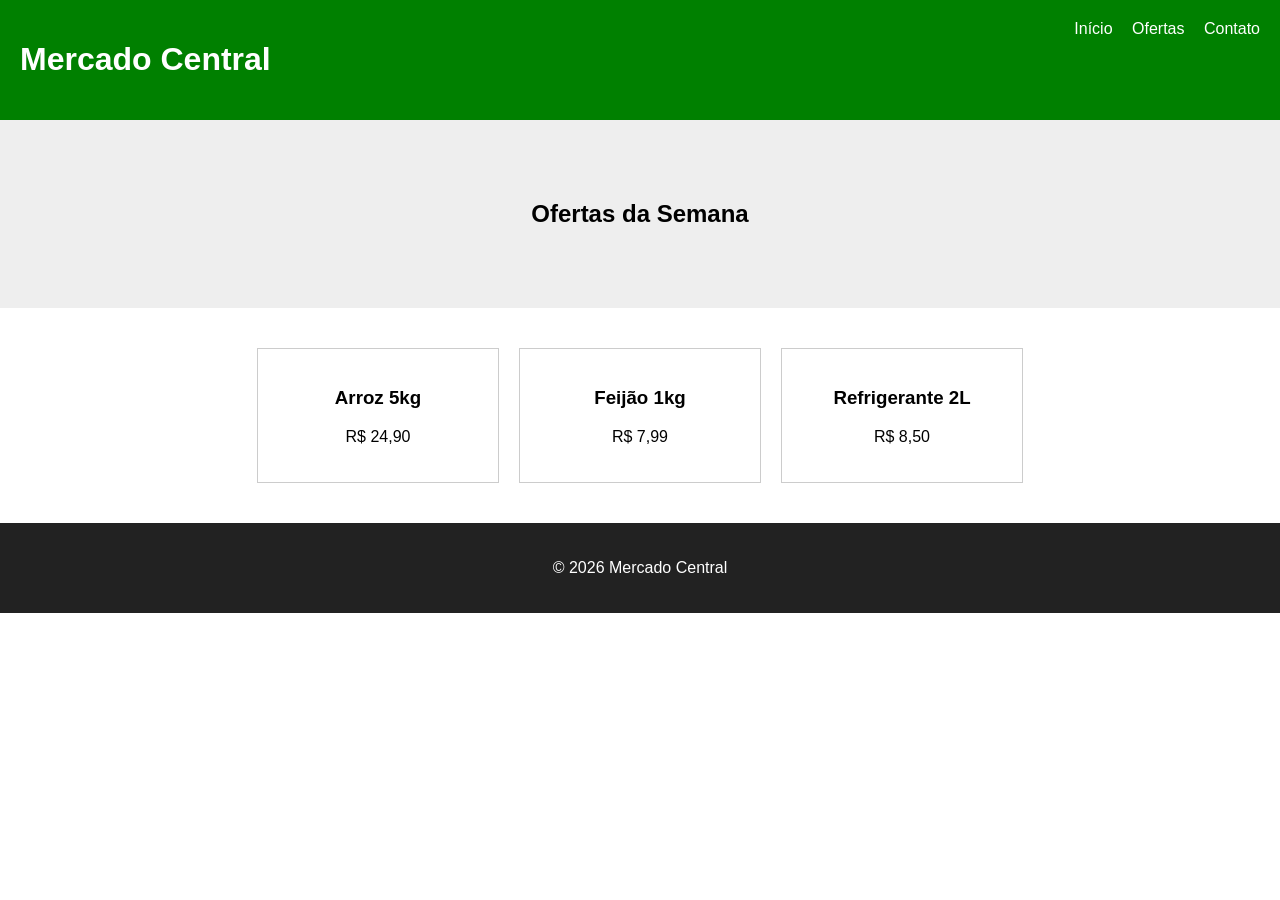
<file: mercado-central/index.html>
<!DOCTYPE html>
<html lang="pt-br">
<head>
<meta charset="UTF-8">
<meta name="viewport" content="width=device-width, initial-scale=1.0">
<title>Mercado Central</title>
<link rel="stylesheet" href="style.css">
</head>
<body>

<header>
<h1>Mercado Central</h1>
<nav>
<a href="#">Início</a>
<a href="#">Ofertas</a>
<a href="#">Contato</a>
</nav>
</header>

<section class="banner">
<h2>Ofertas da Semana</h2>
</section>

<section class="produtos">
<div class="produto">
<h3>Arroz 5kg</h3>
<p>R$ 24,90</p>
</div>

<div class="produto">
<h3>Feijão 1kg</h3>
<p>R$ 7,99</p>
</div>

<div class="produto">
<h3>Refrigerante 2L</h3>
<p>R$ 8,50</p>
</div>
</section>

<footer>
<p>© 2026 Mercado Central</p>
</footer>

</body>
</html>
</file>
<file: mercado-central/style.css>
body {
font-family: Arial, sans-serif;
margin: 0;
}

header {
background: green;
color: white;
display: flex;
justify-content: space-between;
padding: 20px;
}

nav a {
color: white;
margin-left: 15px;
text-decoration: none;
}

.banner {
background: #eee;
padding: 60px;
text-align: center;
}

.produtos {
display: flex;
justify-content: center;
gap: 20px;
padding: 40px;
}

.produto {
border: 1px solid #ccc;
padding: 20px;
width: 200px;
text-align: center;
}

footer {
background: #222;
color: white;
text-align: center;
padding: 20px;
}

@media (max-width: 768px) {
.produtos {
flex-direction: column;
align-items: center;
}
}
</file>
